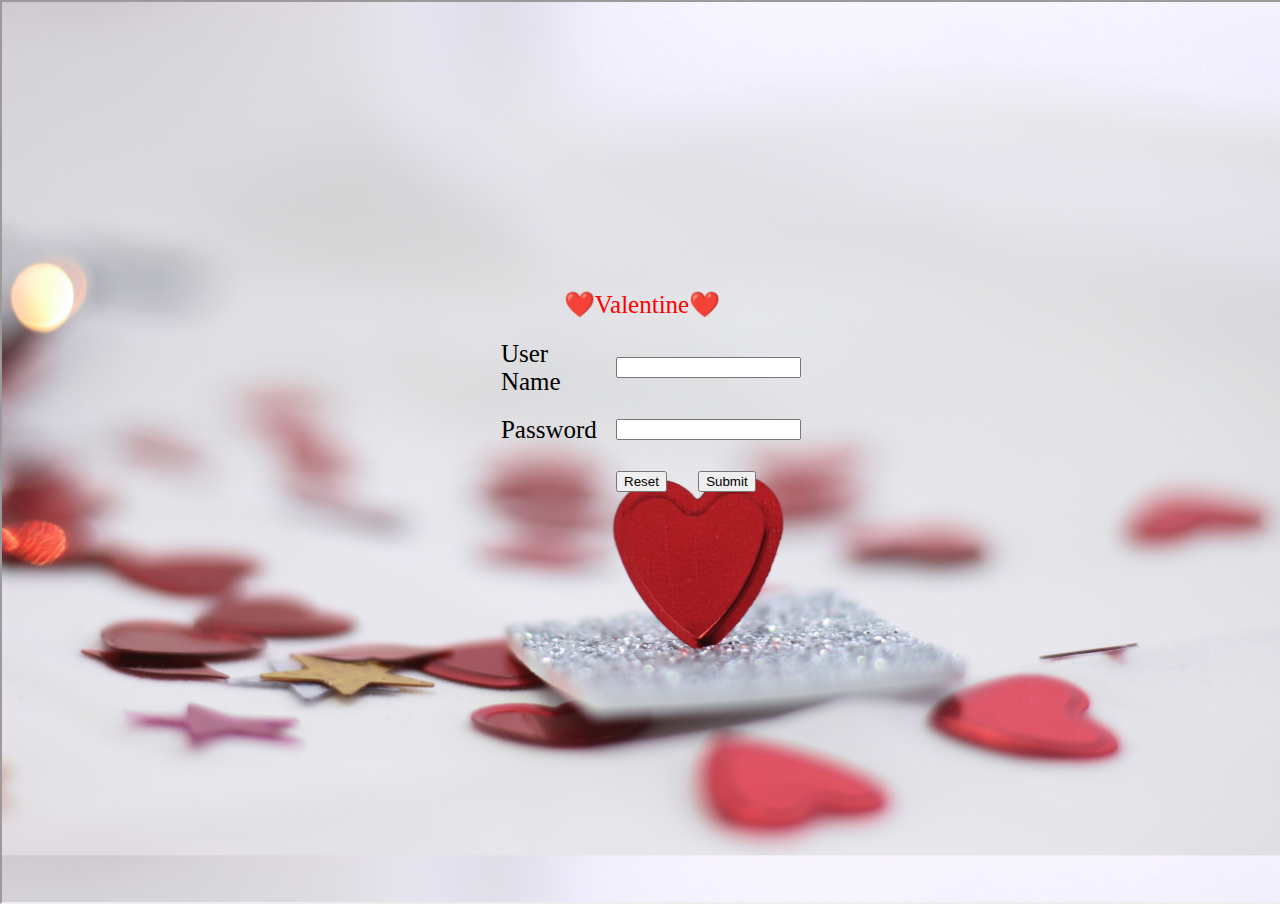
<file: index.html>
<!DOCTYPE html>
<html lang="en">
    <head>
        <meta name="viewport" content="width=device-width, initial-scale=1.0">
        <title>
            Love
        </title>
    <head>
    <style>
        iframe{
            position: absolute;
            top: 0;
            left: 0;
            bottom: 0;
            right: 0;
            width: 100%;
            height: 100%;
        }
    </style>
    </head>
    <body>
        <div class="container">
            <iframe src="login.html" id="frame" name="frame" onclick="load()" height="100%" allowfullscreen>
            </iframe>
        </div>
    </body>
</html>
</file>
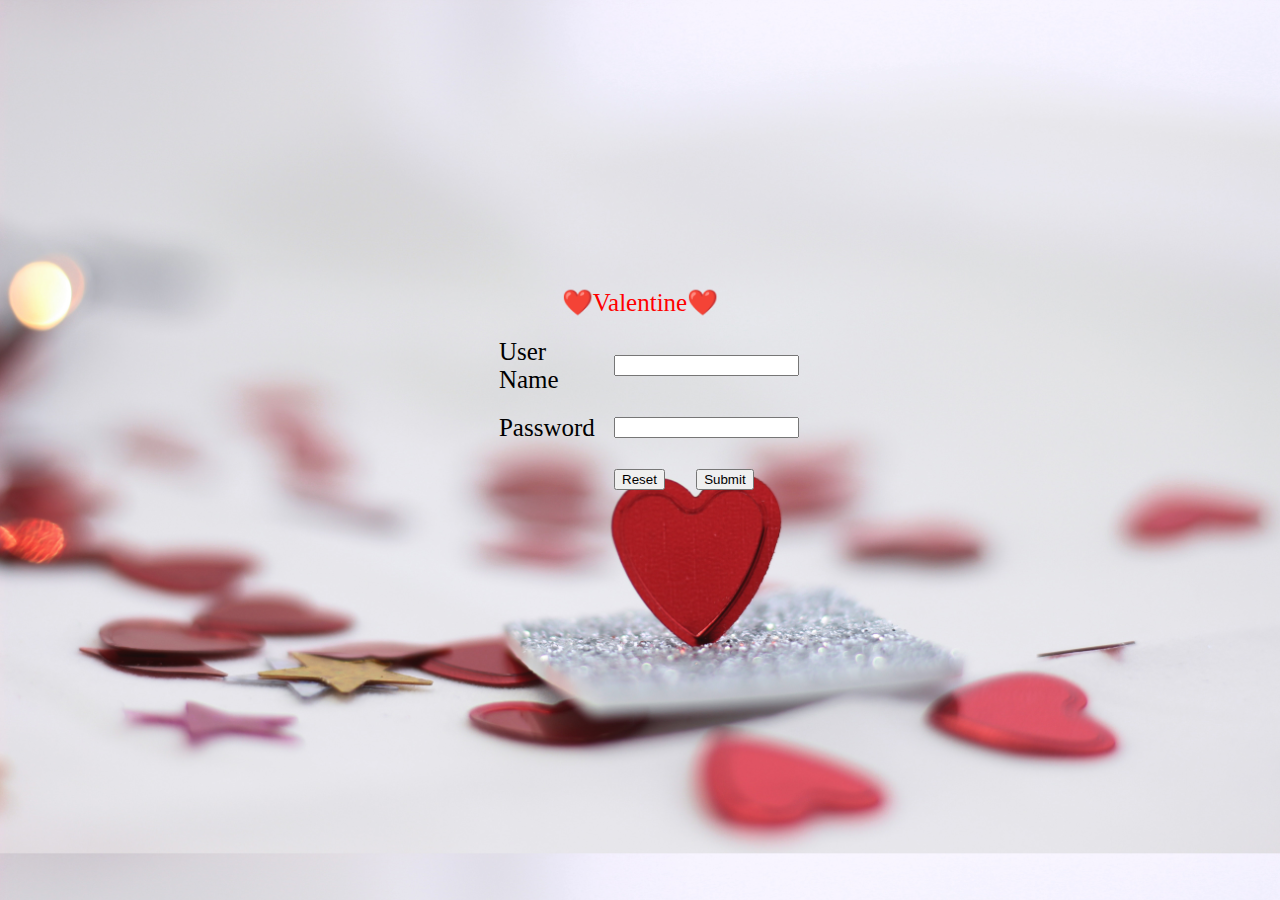
<file: login.html>
<html>
    <head>
        <meta name="viewport" content="width=device-width, initial-scale=1.0">
        <title>Login</title>
        <style>
            body{
                background:url("login_background.jpg");
                background-size:100%;
                height:max-content;
                overflow-y:hidden;
            }
            caption{
                color:red;
                padding-top:5%;
                padding-bottom:3%;
            }
            tr,td{
                padding:3%;
                width:min-content;
            }
            table{
                font-size:25px;
            }
            form{
                
                background-size:300px;
                height:fit-content;
                position:relative;
                top:30%;
            }
            table{
                position:relative;
                top:10%;
            }
        </style>
    </head>
    <body align="center">
        <form name="myForm" action="love.html" onsubmit="return validate()">
            <table align="center">
                <caption>❤️Valentine❤️</caption>
                <tr>
                    <td>
                        User Name
                    </td>
                    <td><input type="text" id="uname"/></td>
                </tr>
                <tr>
                    <td>
                        Password
                    </td>
                    <td>
                        <input type="password" id="pwd"/>
                    </td>
                </tr>
                <tr>
                    <td>
                       
                    </td>
                    <td>
                        <input type="reset" value="Reset"/>&nbsp&nbsp&nbsp&nbsp
                        <input type="submit" value="Submit"/>
                    </td>
                    
                </tr>
            </table>
        </form>
        
        <script src="loginValidate.js">
            
        </script>
    </body>
</html>
</file>
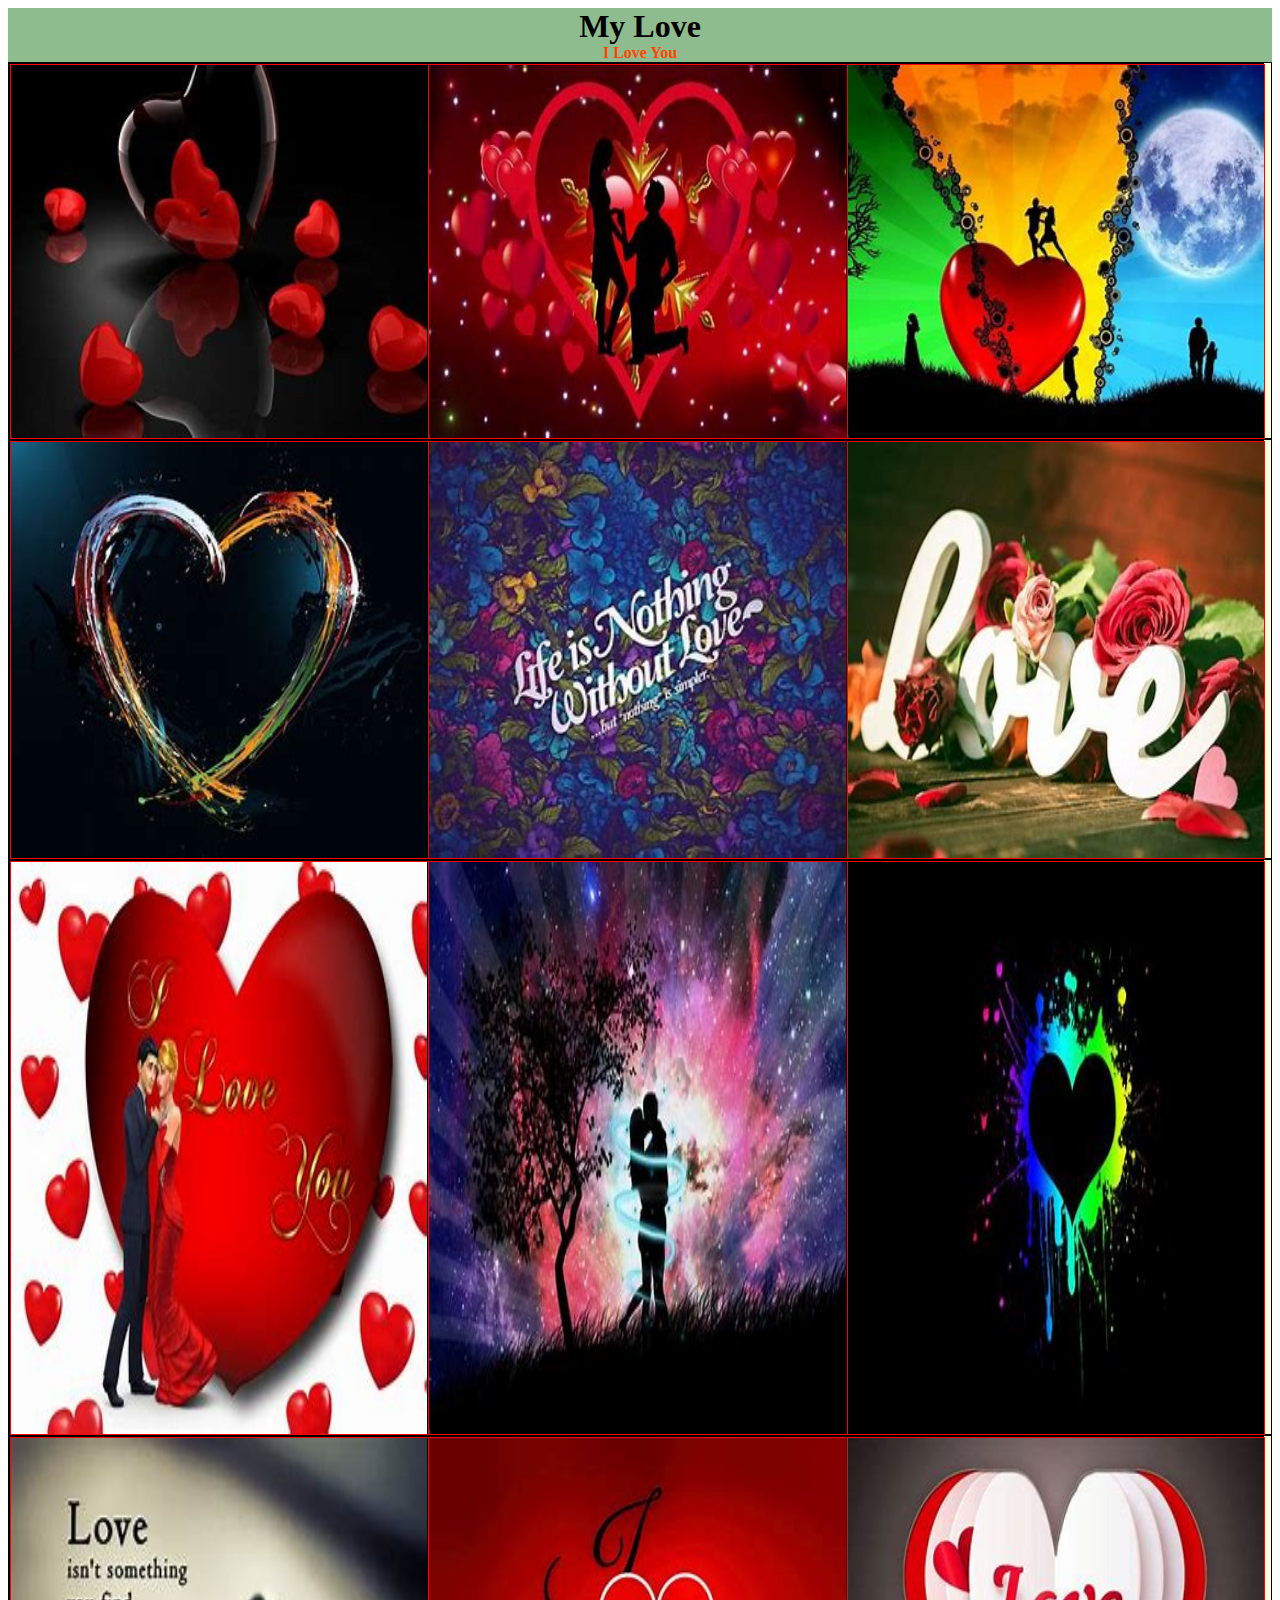
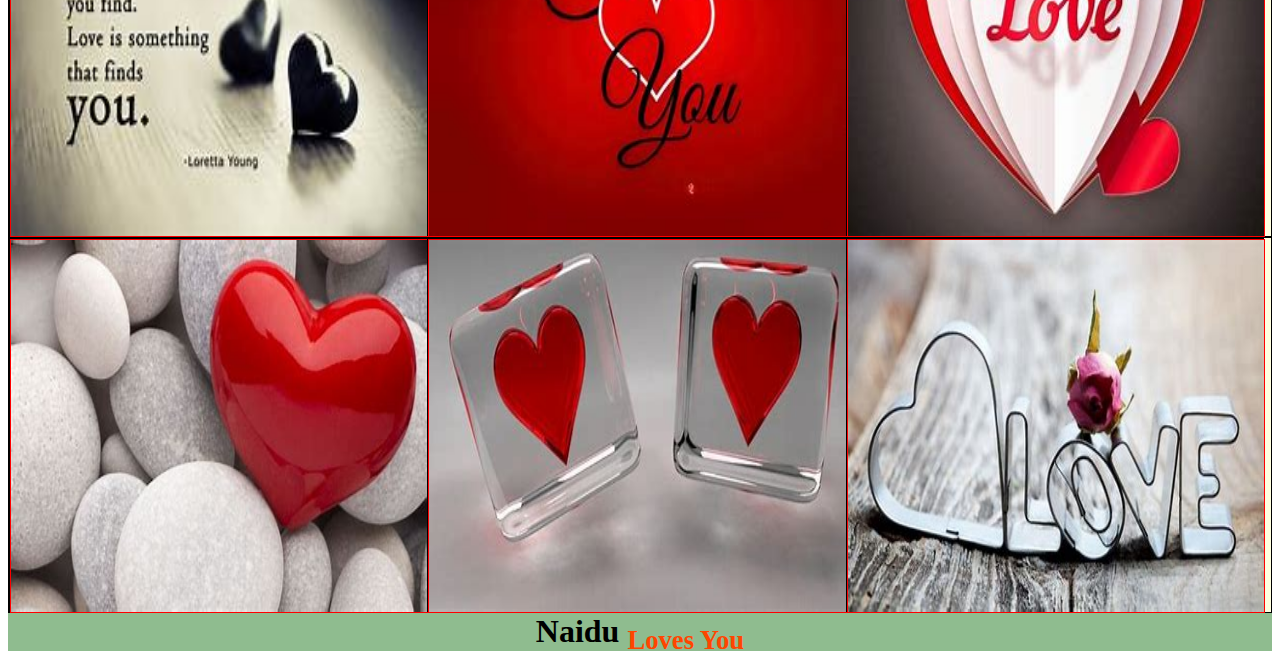
<file: love.html>
<html>
<head>
    <meta name="viewport" content="width=device-width, initial-scale=1.0">
<title>
Love
</title>
<header>
<h1>My Love</h1>
<h4>I Love You</h4>
</header>
<style>
    header,footer{
        padding-top:0px;
        background-color:darkseagreen;
    }
    h1{
        color:black;
        height:15px;
        margin-top:0px;
    }
    h4{
        color:orangered;
        padding:0px;
        margin:0px;
    }
    div{
        background-color:lightyellow;;
        padding-top:0px;
        border:1px solid black;
        display:flex;
    }
    img{
        border:1px solid red;
        padding:0px;
        margin:0px;
        width:33%;
        
    }
    footer{
        padding-top:0px;
        margin:0px;
        height:38px;
    }
    sub{
        color:orangered;
    }
    .front, .back {
        width: 100%;
        height: 100%;
        position:sticky;
        -webkit-backface-visibility: hidden; /* Safari */
        backface-visibility: hidden;
    }
    .back{
        transform: rotateY(180deg);
    }
    .inner:hover {
        transform: rotateY(180deg);
    }
    .inner{
        text-align: center;
        width:33%;
        transition: transform 0.8s;
        transform-style: preserve-3d;
    }
    .front{
        position :absolute;
    }
</style>
</head>
<body align="center">
    <Audio id="audio" hidden>
    </Audio>
    <div>
        <div class="inner">
            <img src="love1.jpg"  class="back"/>
            <img src="img1.jpeg"  class="front" onmouseover="play(event)" onmouseout="pause()"/>
        </div>
        <div class="inner">
            <img src="love2.jpg"  class="back"/>
            <img src="img2.jpeg"  class="front" onmouseover="play(event)" onmouseout="pause()"/>
        </div>
        <div class="inner">
            <img src="love3.jpg"  class="back"/>
            <img src="img3.jpeg"  class="front" onmouseover="play(event)" onmouseout="pause()"/>
        </div>
    </div>
    <div>
        <div class="inner">
            <img src="love4.jpg"  class="back"/>
            <img src="img4.jpeg"  class="front" onmouseover="play(event)" onmouseout="pause()"/>
        </div>
        <div class="inner">
            <img src="love5.jpg"  class="back"/>
            <img src="img5.jpeg"  class="front" onmouseover="play(event)" onmouseout="pause()"/>
        </div>
        <div class="inner">
            <img src="love6.jpg"  class="back"/>
            <img src="img6.jpeg"  class="front" onmouseover="play(event)" onmouseout="pause()"/>
        </div>
    </div>
    <div>
        <div class="inner">
            <img src="love7.jpg"  class="back"/>
            <img src="img7.jpeg"  class="front" onmouseover="play(event)" onmouseout="pause()"/>
        </div>
        <div class="inner">
            <img src="love8.jpg"  class="back"/>
            <img src="img8.jpeg"  class="front" onmouseover="play(event)" onmouseout="pause()"/>
        </div>
        <div class="inner">
            <img src="love9.jpg"  class="back"/>
            <img src="img9.jpeg"  class="front" onmouseover="play(event)" onmouseout="pause()"/>
        </div>
    </div>
    <div>
        <div class="inner">
            <img src="love10.jpg"  class="back"/>
            <img src="img10.jpeg"  class="front" onmouseover="play(event)" onmouseout="pause()"/>
        </div>
        <div class="inner">
            <img src="love11.jpg"  class="back"/>
            <img src="img11.jpeg"  class="front" onmouseover="play(event)" onmouseout="pause()"/>
        </div>
        <div class="inner">
            <img src="love12.jpg"  class="back"/>
            <img src="img12.jpeg"  class="front" onmouseover="play(event)" onmouseout="pause()"/>
        </div>
    </div>
    <div>
        <div class="inner">
            <img src="love13.jpg"  class="back"/>
            <img src="img13.jpeg"  class="front" onmouseover="play(event)" onmouseout="pause()"/>
        </div>
        <div class="inner">
            <img src="love14.jpg"  class="back"/>
            <img src="img14.jpeg"  class="front" />
        </div>
        <div class="inner">
            <img src="love15.jpg"  class="back"/>
            <img src="img15.jpeg"  class="front" />
        </div>
    </div>
    <footer>
        <h1>
            Naidu
            <sub>Loves You</sub>
        </h1>
    </footer>
    <script>
        let x = document.getElementById("audio");
        x.loop=true;
        function play(e){
            x.setAttribute("src",e.target.src.substring(0,e.target.src.length-4)+"mp3");
            x.play();
        }
        function pause(){
            x.pause();
        }
    </script>
</body>
</html>
</file>
